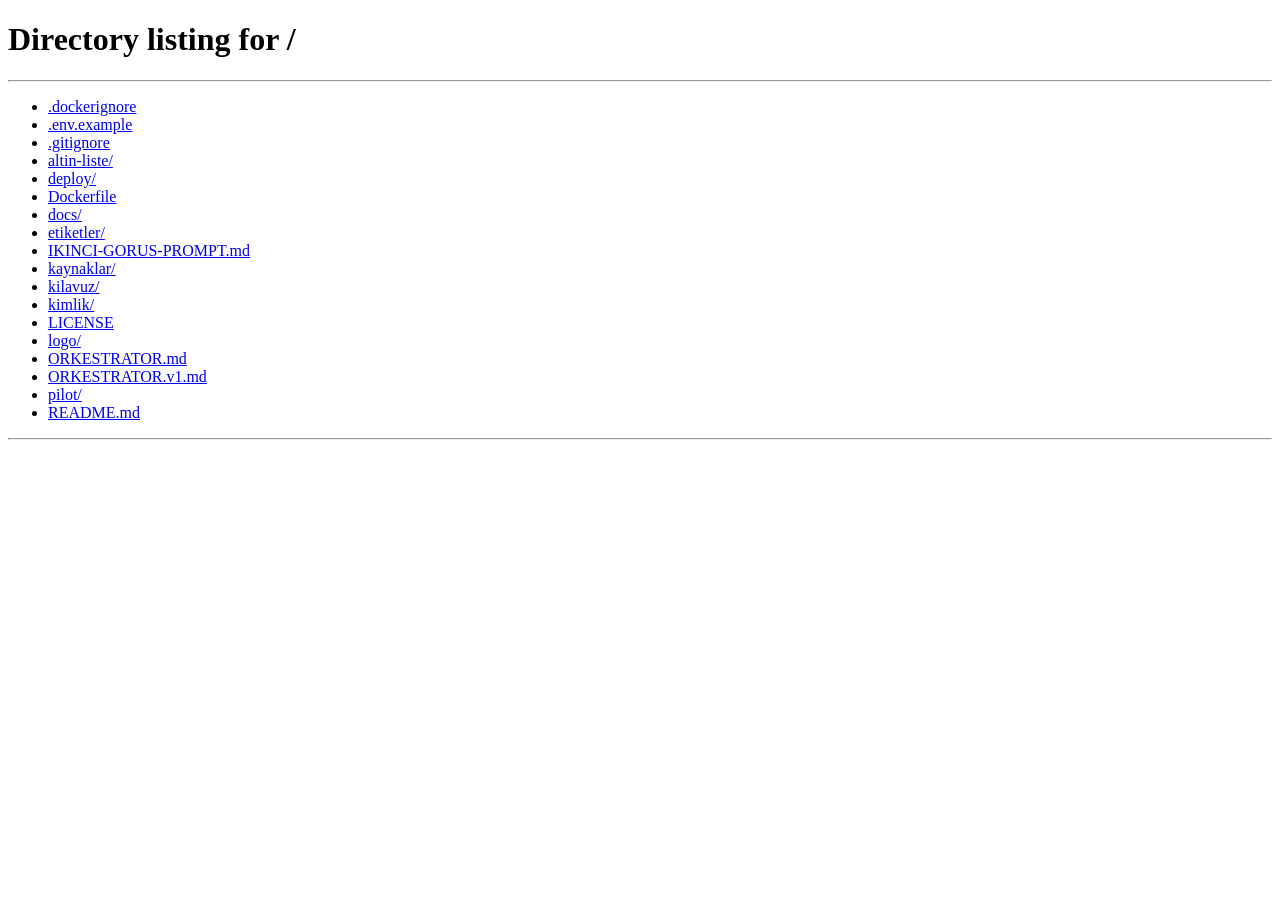
<file: pilot/giris.html>
<!doctype html>
<html lang="tr"><head><meta charset="utf-8"><meta name="viewport" content="width=device-width,initial-scale=1">
<meta http-equiv="refresh" content="0;url=/#/etiketler"><title>Giriş · Metin Havuzu</title>
<style>body{font:16px/1.5 system-ui,sans-serif;margin:40px 16px;color:#1d2939;background:#fff}</style></head>
<body><p>Giriş yapıldı. <a href="/#/etiketler">Etiketleme sayfasına dön</a>.</p></body></html>
</file>
